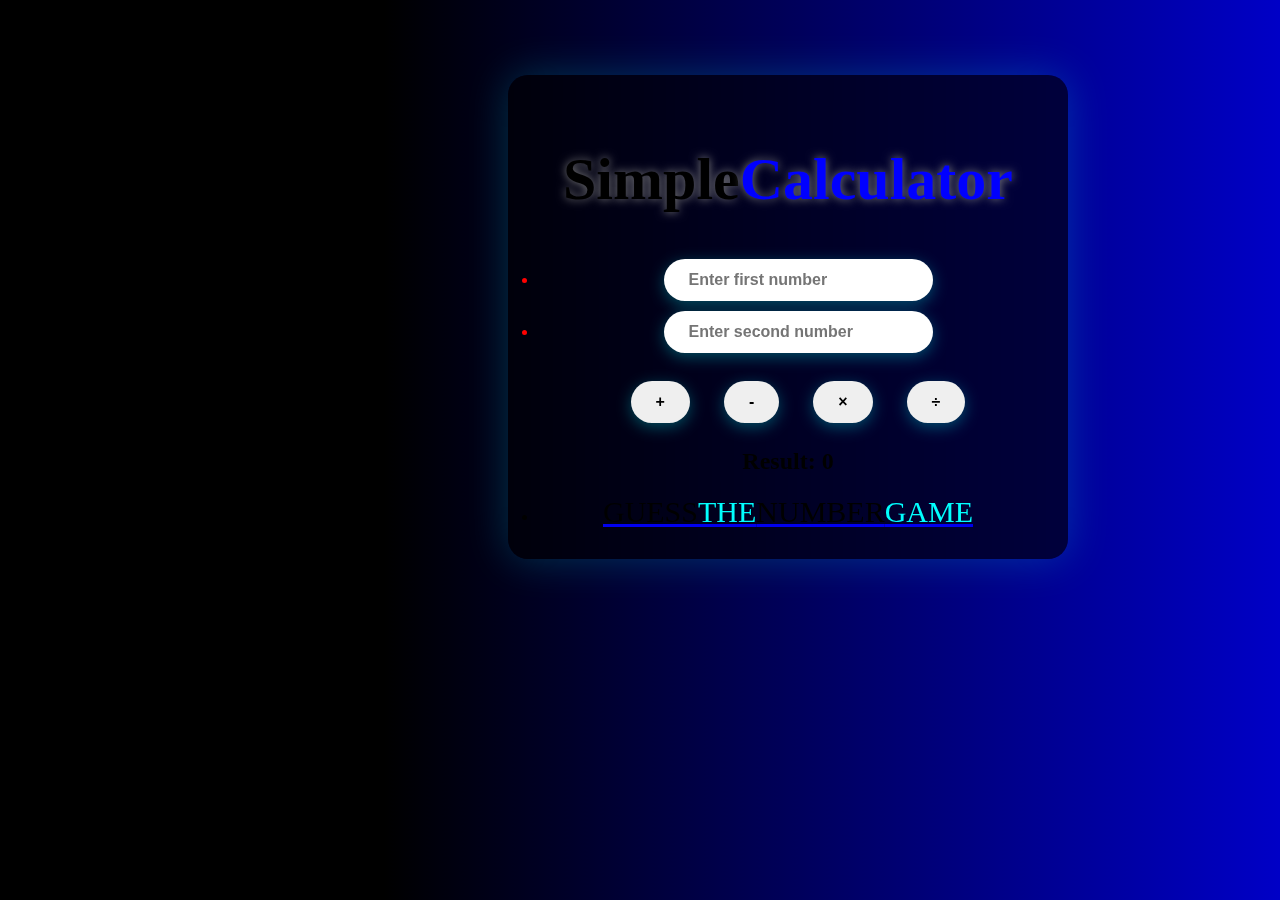
<file: index.html>
<!DOCTYPE html>
<html lang="en">
<head>
  <meta charset="UTF-8">
  <meta name="viewport" content="width=device-width, initial-scale=1.0">
  <title>Calculator</title>
  <style>
    .container {
    margin-top:75px;
    margin-left: 500px;
    max-width:500px;
    text-align: center;
    position: relative;
    padding: 30px;
    background: rgba(0, 0, 0, 0.6);
    border-radius: 20px;
    backdrop-filter: blur(10px);
    box-shadow: 0 0 40px rgba(0, 255, 255, 0.2);
    animation: glow 3s infinite;
}
    h1 {
            text-align: center;
            font-size:60px;
            animation: fadeIn 2s ease-in;
            transition: color 0.3s, transform 0.3s, textshadow 0.3s;
            text-shadow: 0px 0px 10px gray;
          }
        @keyframes fadeIn { from {opacity: 0;} to {opacity: 1;} }
    h1:hover{
      color: red;
      text-shadow: 0px 0px 10px gray;
      transform: scale(1.1);
    }
    input:hover{
      color: red;
      background-color: gray;
      transform: scale(1.1);
    }
    button:hover{
      background-color: gray;
      color: red;
      transform: scale(1.1);
    }
    body {
      background:linear-gradient(to right,black 10%,blue,cyan,white);
      align-items: center;
      text-align: center;
      background-size: 300% 300%;
      margin-top: 50px;
      animation:gradientAnimation 4s infinite;
    }
    @keyframes gradientAnimation {0%{background-position:0% 50%;}50%{background-position:100% 50%;}100%{background-position:0% 50%;}}
    input, button {
      padding: 12px 25px;
      font-weight: bold;
      border: none;
      border-radius: 25px;
      transition: all 0.2s;
      box-shadow: 0px 0px 10px red;
      margin: 5px;
      margin-left:25px;
      font-size: 16px;
      cursor: pointer;
      animation: glow 3s infinite;
      box-shadow: 0 4px 15px rgba(0, 255, 255, 0.3);
    }
    @keyframes glow {
    0% { box-shadow: 0 0 20px rgba(0, 255, 255, 0.3); }
    50% { box-shadow: 0 0 30px rgba(0, 255, 255, 0.5); }
    100% { box-shadow: 0 0 20px rgba(0, 255, 255, 0.3); }
    }
  </style>
</head>
<body>
  <div class="container">
    <h1>Simple<span style="color: blue;">Calculator</span></h1>
    <li style="color: rgb(255, 0, 0);"><input type="number" id="num1" placeholder="Enter first number"></li>
    <li style="color: rgb(255, 0, 0);"><input type="number" id="num2" placeholder="Enter second number"></li>
    <br>
    <button onclick="calculate('+')">+</button>
    <button onclick="calculate('-')">-</button>
    <button onclick="calculate('*')">&times;</button>
    <button onclick="calculate('/')">&divide;</button>
    <h2>Result: <span id="result">0</span></h2>
    <script src="calculator.js"></script>
    <li><a style="font-size: 30px;" href="index2.html"><span style="color: black;">GUESS</span><span style="color: cyan;">THE<span style="color: black;">NUMBER<span style="color: cyan;">GAME</span></a></li>
  </div>
</body>
</html>
</file>
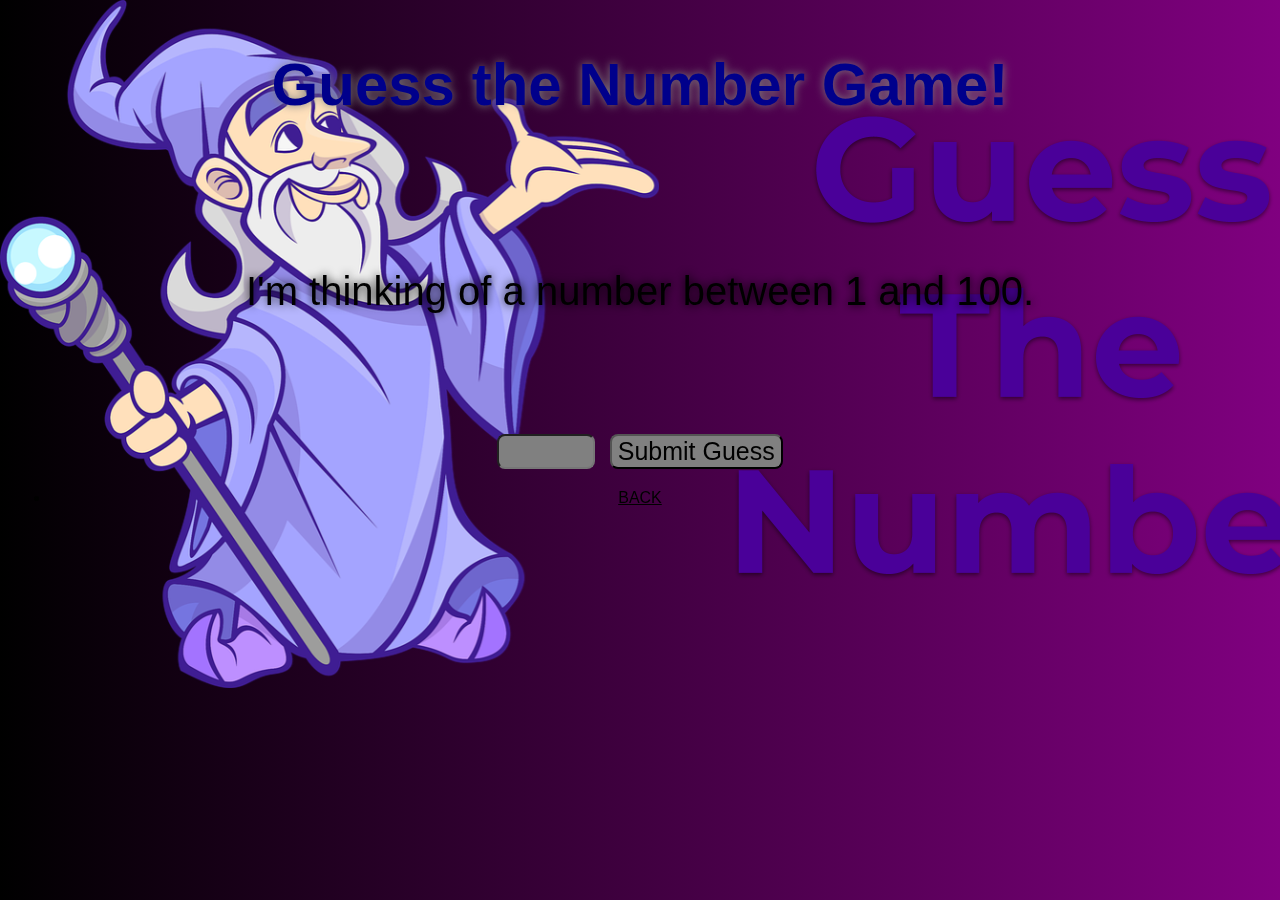
<file: index2.html>
<!DOCTYPE html>
<html lang="en">
<head>
    <meta charset="UTF-8">
    <meta name="viewport" content="width=device-width, initial-scale=1.0">
    <title>Guess the Number Game</title>
    <link rel="stylesheet" href="styles.css">
</head>
<style>
    body {
        background: linear-gradient(to right, black,purple,pink,white);
        background-size:300% 300%;
        background-color: gray;
        animation:gradientAnimation 4s infinite;
    }
    @keyframes gradientAnimation {0% {background-position: 0% 50%}50% {background-position: 100% 50%;}100% {background-position: 0% 50%;}}
    button{
        background-color: gray;
        font-size: 25px;
        border-radius:8px;
    }
    input{
        margin-top:80px;
        color: black;
        font-size:25px;
        border-radius:8px;
        background-color: gray;
        transition: color 0.3s, transform 0.3s, textshadow 0.3s;
        margin-right: 10px;
    }
    p{
        margin-top:150px;
        font-size:40px;
        text-shadow: 0px 0px 10px black;
        transition: color 0.3s, transform 0.3s, textshadow 0.3s;
    }
    h1 {
            text-align: center;
            font-size:60px;
            animation: fadeIn 2s ease-in;
            transition: color 0.3s, transform 0.3s, textshadow 0.3s;
            text-shadow: 0px 0px 10px gray;
          }
        @keyframes fadeIn { from {opacity: 0;} to {opacity: 1;} }
    h1:hover{
      color: purple;
      text-shadow: 0px 0px 10px gray;
      transform: scale(1.1);
    }
    p:hover{
      color: black;
      text-shadow: 0px 0px 10px black;
      transform: scale(1.1);
      transition: color 0.3s, transform 0.3s, textshadow 0.3s;
    }
    input:hover{
      color: black;
      text-shadow: 0px 0px 10px black;
      transform: scale(1.1);
      transition: color 0.3s, transform 0.3s, textshadow 0.3s;
    }
    img{
      position:fixed;
      top: 0;
      left: 0;
      width: 100;
      height:100;
      z-index:-2;
    }
    button:hover{
      color: black;
      text-shadow: 0px 0px 10px black;
      transform: scale(1.1);
      transition: color 0.3s, transform 0.3s, textshadow 0.3s;
    }
    a{
      color: black;
    }
</style>
<body>
    <h1>Guess the Number Game!</h1>
    <img src="gtn.png">
    <p>I'm thinking of a number between 1 and 100.</p>
    <input type="number" id="guessInput" placeholder="" min="1" max="100">
    <button id="submitGuess">Submit Guess</button>
    <div id="result"></div>
    <button id="resetGame" style="display:none;">Play Again</button>
    <li><a href="index.html">BACK</a></li>
    <script src="learningJAVAs.js"></script> 
</body>
</html>
</file>
<file: styles.css>
body {
    font-family: Arial, sans-serif;
    text-align: center;
    margin: 50px;
}

h1 {
    color: darkblue; 
}

#result {
    margin: 20px;
    font-weight: bold;
}

.correct {
    color: green; 
}

.too-low {
    color: orange; 
}

.too-high {
    color: red; 
}

button {
    margin-top: 20px;
}
</file>
